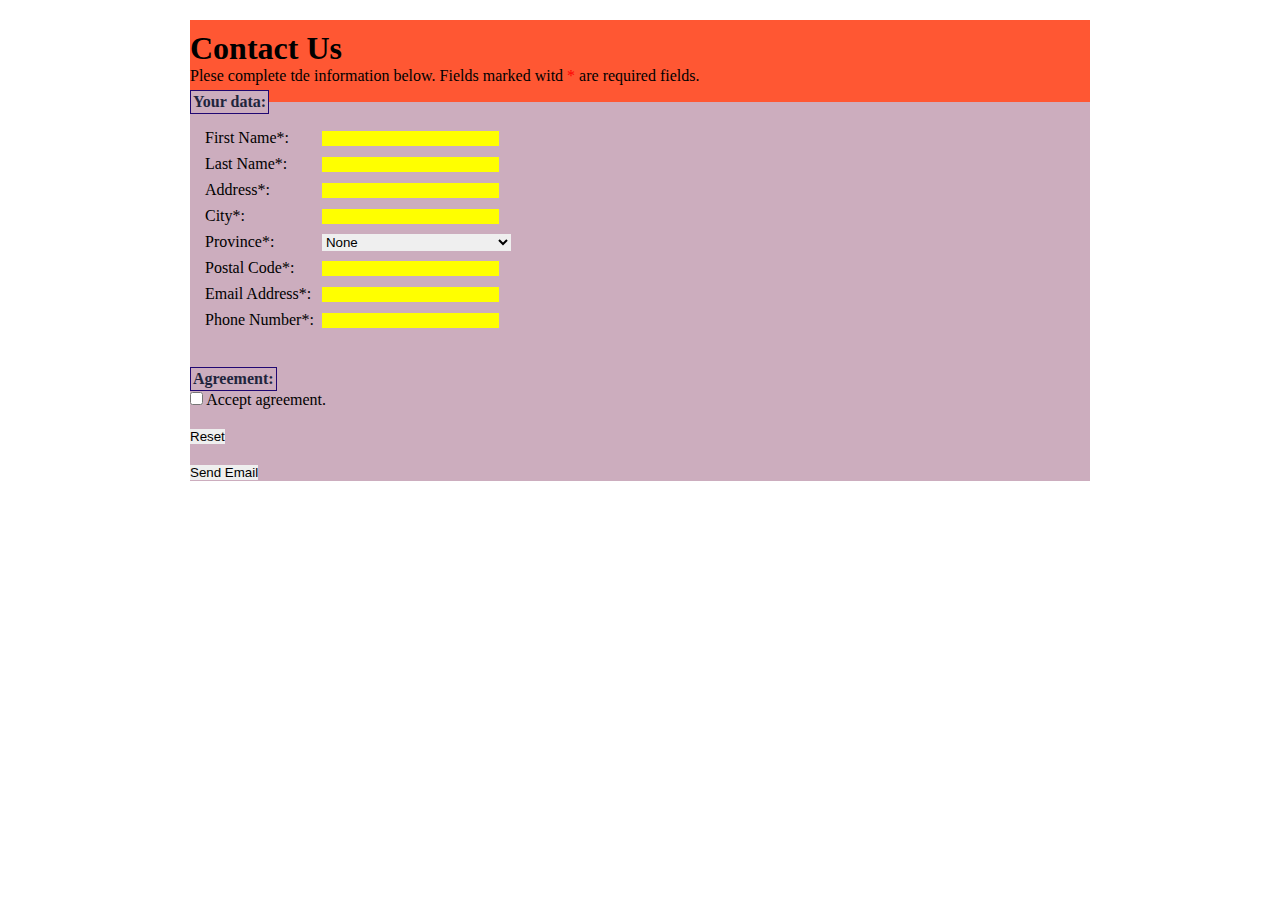
<file: contact.html>
<!DOCTYPE html>
<html lang="en">


<head>
    <meta charset="utf-8" />
    <title>Contact me - Vladislav Evstratov</title>
    <link rel="stylesheet" href="style.css">
</head>

<body>
    <div id="top">
        <header>
            <h1>Contact Us</h1>
            <p>Plese complete tde information below. Fields marked witd <span class="required">*</span> are required
                fields.</p>
        </header>
        <div id="data">
            <fieldset>
                <legend>Your data:</legend>
                <form method="post" action="mailto:email@email.com">
                    <table>
                        <tbody>
                            <tr>
                                <td><label for="firstName" id="firstNameLabel">First Name*: </label></td>
                                <td><input type="text" name="firstName" id="firstName" required></td>
                            </tr>
                            <tr>
                                <td><label for="lastName">Last Name*: </label></td>
                                <td><input type="text" name="lastName" id="lastName" required></td>
                            </tr>
                            <tr>
                                <td><label for="address">Address*: </label></td>
                                <td><input type="text" name="address" id="address" required></td>
                            <tr>
                                <td><label for="city">City*: </label></td>
                                <td><input type="text" name="city" id="city" required></td>
                            </tr>
                            <tr>
                                <td><label for="province">Province*:</label></td>
                                <td><select name="provincename" id="province" required>
                                        <option value="">None</option>
                                        <option value="alberta">Alberta</option>
                                        <option value="britishcolumbia">British Columbia</option>
                                        <option value="manitoba">Manitoba</option>
                                        <option value="newbrunswick">New Brunswick</option>
                                        <option value="newfoundlandandlabrador">Newfoundland and Labrador</option>
                                        <option value="novascotia">Nova Scotia</option>
                                        <option value="ontario">Ontario</option>
                                        <option value="princeedwardisland">Prince Edward Island</option>
                                        <option value="quebec">Quebec</option>
                                        <option value="saskatchewan">Saskatchewan</option>
                                        <option value="nortdwestterritories">Nortdwest Territories</option>
                                        <option value="nunavut">Nunavut</option>
                                        <option value="yukon">Yukon</option>
                                    </select></td>
                            </tr>
                            <tr>
                                <td><label for="postalcode">Postal Code*: </label></td>
                                <td><input type="text" name="postalcode" id="postalcode" required></td>
                            </tr>
                            <tr>
                                <td><label for="emailaddress">Email Address*: </label></td>
                                <td><input type="text" name="emailaddress" id="emailaddress" required></td>
                            </tr>
                            <tr>
                                <td><label for="phonenumber">Phone Number*: </label></td>
                                <td><input type="text" name="phonenumber" id="phonenumber" required></td>
                            </tr>
                        </tbody>
                    </table>
                    <br>
                    <fieldset>
                        <legend>Agreement: </legend>
                        <input type="checkbox" id="agreement" required>
                        <label for="agreement">Accept agreement.</label>
                    </fieldset>
                    <br>
                    <input type="reset">
                    <br>
                    <br>
                    <input type="submit" value="Send Email">
                </form>
            </fieldset>
        </div>
    </div>
</body>

</html>
</file>
<file: style.css>
*{
	margin: 0;
	padding: 0;
	border: 0;
}

input[type="text"] {
  background-color: yellow;
}

#top {
    background-color: #ff5733;
    margin-top: 20px;
    padding-top: 10px;
    margin-left: auto;
    margin-right: auto;
    width: 900px;
    border-color: grey;
    border-width: 1px;
}
fieldset {   
    margin-top: 5px;
    background-color: #ccadbe;
}
legend {
    color: #1f253d;
    background-color: #ccadbe;
    border-width: 1px;
    border-style: solid;
    border-color: #200772;
    padding: 2px;
    font-weight: bold;
}
table {
    margin: 5px;
    padding: 5px;
}
td {
    padding: 3px;
}
.required {
color: #FF0000;
}

#data > p {
    padding-left: 10px;
}
</file>
